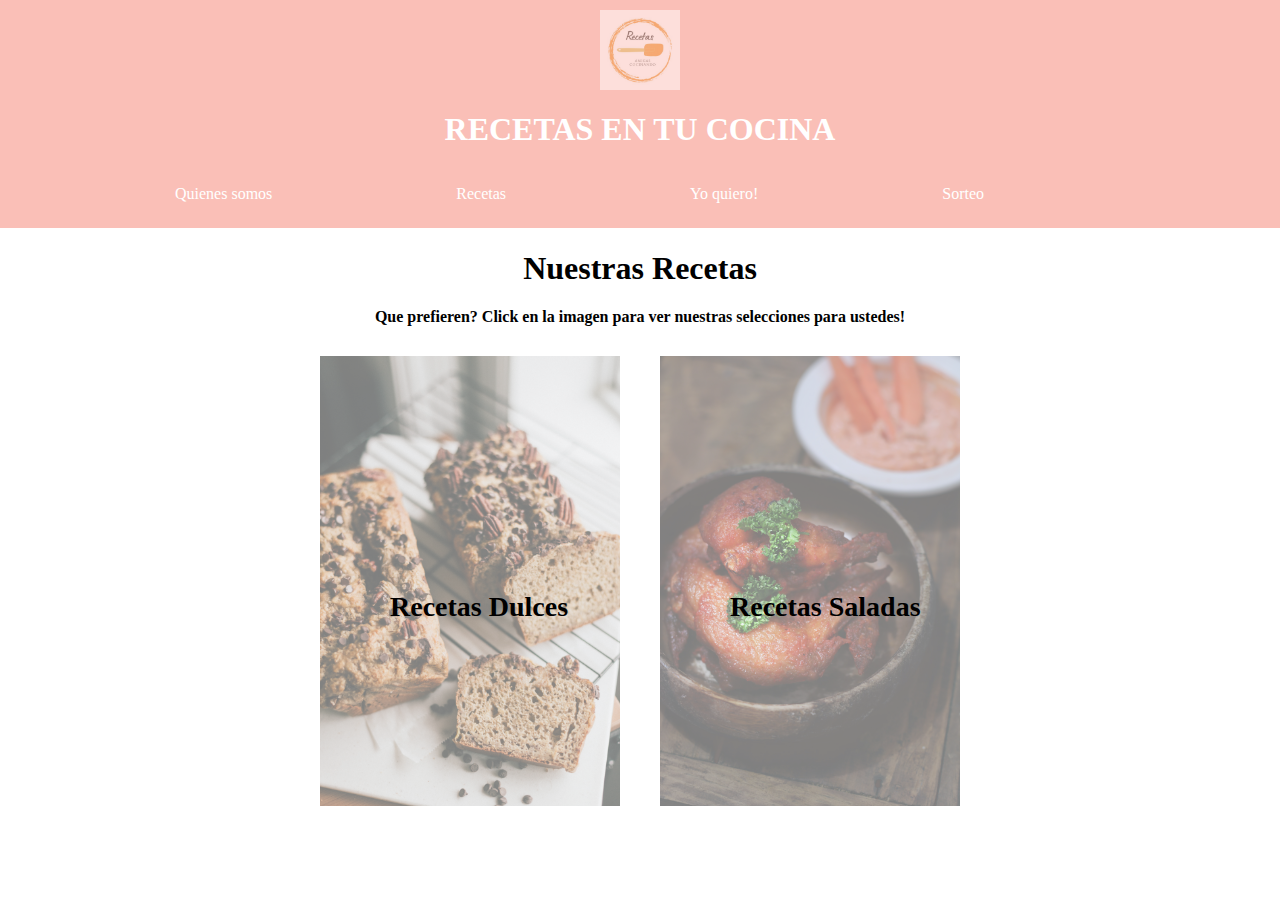
<file: pages/recetas.html>
<!DOCTYPE html>
<html lang="es">
<head>
    <meta charset="UTF-8">
    <meta http-equiv="X-UA-Compatible" content="IE=edge">
    <meta name="viewport" content="width=device-width, initial-scale=1.0">
    <title>Nuestras Recetas 🧁</title>
    <link rel="stylesheet" href="../css/normalize.css"/>
    <link rel="stylesheet" type="text/css" href="../style.css">
</head>
<body>
    <header class="encabezado">
        <div class="container">
            <div class="d-flex">
                <img class="logo" src="../assets/Recetas.jpg" alt="logo">
            </div> 
            <h1 class="marca">RECETAS EN TU COCINA</h1>
            <nav>
                <a href="../index.html">Quienes somos</a>
                <a href="./recetas.html">Recetas</a>
                <a href="./yoquiero.html">Yo quiero!</a>
                <a href="./sorteo.html">Sorteo</a>
            </nav>
        </div>
    </header>
    <main>
        <h1>Nuestras Recetas</h1>
        <h4>Que prefieren? Click en la imagen para ver nuestras selecciones para ustedes!</h4>
        <div class="d-flex">
            <div class="container-dulces">
                <div>
                    <a href="../pages/recetas-dulces.html"><img class="imagenDulces" src="../assets/recetasDulces.jpg"></a>
                    <h3 class="textoEncima">Recetas Dulces</h3>
                </div>
            </div>
            <div class="container-saladas">
                <div>
                    <a href="../pages/recetas-saladas.html"><img class="imagenSaladas" src="../assets/recetasSaladas.jpg"></a>
                    <h3 class="textoEncima">Recetas Saladas</h3>
                </div>
            </div>
        </div>
    </main>
</body>
</html>
</file>
<file: style.css>
/* todos los html */
*{
	margin:0;
	padding: 0;
	box-sizing: border-box;
}

/* index.html */
.encabezado, footer{
    background-color: #FABFB7;
    padding: 10px 15px;
}

footer{
    margin-top: 20px;
}

.logo{
    align-items: center;
    width: 80px;
    height: 80px;
    opacity: 0.5;
}

.container{
    width: 1140px;
    margin: 0 auto;
    padding-left: 15px;
    padding-right: 15px;
    position: relative;
}

h1 .marca{
    margin-top: 0;
    margin-bottom: 0;
}

.marca{
    text-align: center;
    color: white;
}

nav a{
    margin: 10px 80px;
    padding: 5px 10px;
    text-align: center;
    color: white;
}

nav a {
    display: inline-block;
    text-decoration: none;
    font-size: 16px;
}

.titulo-index{
    text-align: center;
}

.imagenIndex{
    margin: 10px;
}

/* .container-historia{
    height: 300px;
} */

.flex-container{
    display: flex;
    justify-content: center;
    align-items: center;
    /* padding: 10px; */
}

.flex-container div{
    width: 650px;
    margin: 10px;
    /* padding: 10px; */
    justify-content: space-around;
}

.contenido-index, .contenido-historia{
    margin: 10px ;
    text-align: center;
}

.historia{
    text-indent: 50px;
    font-size: 20px;
    line-height: 50px;
    margin-left: 5%;
    margin-right: 5%;
    margin-top: 7%;
}

.icons1{
    width: 35px;
    margin-top: 15px;
    margin-right: 10px;
}

.icons{
    width: 50px;
    margin-top: 15px;
    margin-right: 10px;
}

.mapa{
    position: relative;
    left: 5%;
}

.direccion, .redes{
    padding-top: 10px;
    padding-left: 70px;
    color: white;
    font-weight: 600;
    font-size: 18px;
}

/* Recetas General */
h1, h4 {
    text-align: center;
}
.imagenDulces, .imagenSaladas, .imgG {
    width: 300px;
    margin: 30px 20px;
    opacity: 0.5;
}
.textoEncima {
    position: relative;
    top: -250px;
    right: -90px;
    font-size: 28px;
}
.d-flex {
    display: flex;
    justify-content: center;
}

/* receta saladas */
.titulo-recetas{
    margin-top: 15px;
    text-align: center;
}

.aviso-receta{
    text-align: center;
}

.saladas{
    margin-top: 25px;
}

.flex-saladas, .flex-dulces{
    margin-top: 30px;
    display: flex;
    justify-content: space-around;
}

.img1{
    margin-left: 50%;
}

.imagenes-saladas, .imagenes-dulces{
    width: 300px;
    height: 200px; 
}

.saltolinea{
    margin-top: 8%;
}

.pizza, .barraAlmendras{
    width: 300px;
    height: 200px;
}

.receta-pizza, .receta-barra{
    padding-left: 180px;
    padding-bottom: 50px;
}

.titulo-ingredientes{
    text-decoration-line: underline;
    text-decoration-style: double;
}


.titulo-instrucciones{
    text-decoration-line: underline;
    text-decoration-style: double;
    margin-top: 15px;
    margin-bottom: 15px;
}

#receta1, #receta2{
    display: none;
}

 
.modal{
    width: 100%;
    height: 100vh;
    display: flex;
    justify-content: center;
    align-items: center;
    /* position: fixed; */
    position: absolute;
    top: 30px;
    left: 350px;
    background-color: rgb (0,0,0,0.5);
    transition: all 500ms ease;
    /* z-index: -0.7; */
}

 .contenedor{
    width: 700px;
    height: 750px;
    margin: auto;
    /* background-color: lightgrey; */
    background-color: #eeeee4;
    color: black;
    box-shadow: 1px 7px 25px rgba (0,0,0,0.6);
    transition: all 500ms ease;
    border: 2px solid #eeeee4;
    border-radius: 25px;
 }
 
 .contenedor .titulo-ingredientes{
    padding: 15px;
    /* background-color: #eeeee4; */
    text-align: center;
    border: 2px solid #eeeee4;
    border-radius: 25px;
 }
 
 .titulo-instrucciones{
    text-align: center;
 }
  
 ul li{
    list-style: none;
    font-size: 16px;
    justify-content: center;
 }
 
 
.ingredientes{
    text-align: center;
 }
  
 .pasos li{
    font-size: 16px;
    justify-content: center;
 }
  
 .pasos{
    margin: 20px;
    padding: 20px;
 }
  
 .btn-cerrar{
    margin-top: 0;
    margin-left: 50%;
    cursor: pointer;
 }
  
 #galeria h4{
    padding-left: 15px;
    padding-right: 15px;
    text-align: center;
    position: absolute;
    top: 40%;
    color: white;
    font-size: 16px;
    width: 100%;
 }
  
 #galeria img{
    filter: grayscale(0);
 }
  
 #galeria .imagen-adaptable:hover img{
    filter: grayscale(1);
    cursor: pointer;
 }
  
 .img-galery{
    margin-bottom: 20px;
 }
  
 #galeria .imagen-adaptable:hover h4{
   display: none;
 }
 
/* Ganadores */
.ganadores {
    display: flex;
    flex-wrap: wrap;
    justify-content: center;
    text-align: center;
}
</file>
